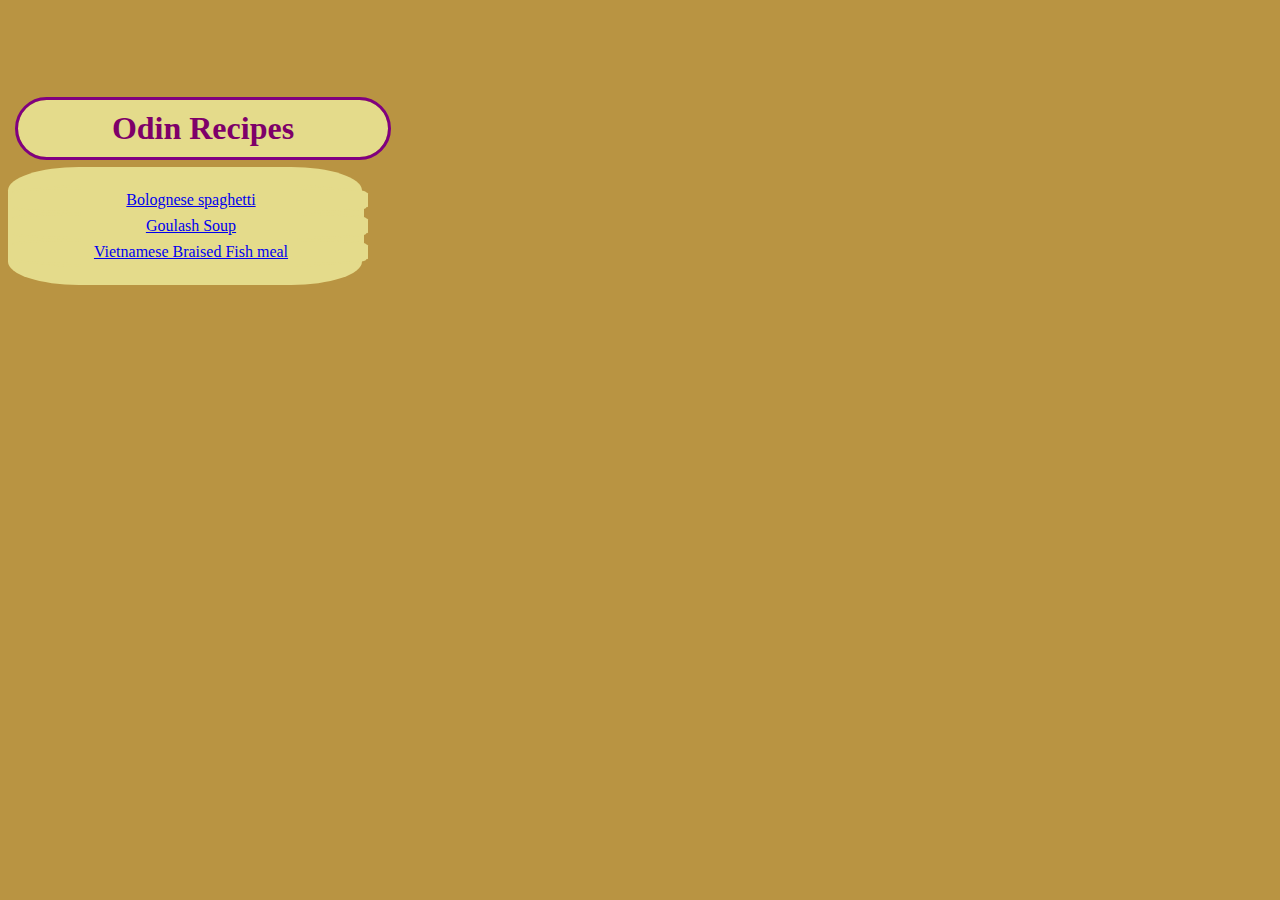
<file: index.html>
<!DOCTYPE html>
<html lang="en">
  <head>
    <meta charset="UTF-8" />
    <meta name="viewport" content="width=device-width, initial-scale=1.0" />
    <title>Odin Recipes Index</title>
    <link rel="stylesheet" href="./styles/styles.css" />
  </head>
  <body>
    <h1 class="titles">Odin Recipes</h1>
    <div class="recipeList">
      <ul class="recipeList">
        <li class="recipeList">
          <a
            href="./recipes/bolognese.html"
            alt="bolognese spaghetti"
            class="recipeList"
            >Bolognese spaghetti</a
          >
        </li>
        <li class="recipeList">
          <a href="./recipes/goulash.html" alt="goulash soup" class="recipeList"
            >Goulash Soup</a
          >
        </li>
        <li class="recipeList">
          <a
            href="./recipes/braised-fish.html"
            alt="vietnamese braded-fish"
            class="recipeList"
            >Vietnamese Braised Fish meal</a
          >
        </li>
      </ul>
    </div>
  </body>
</html>
</file>
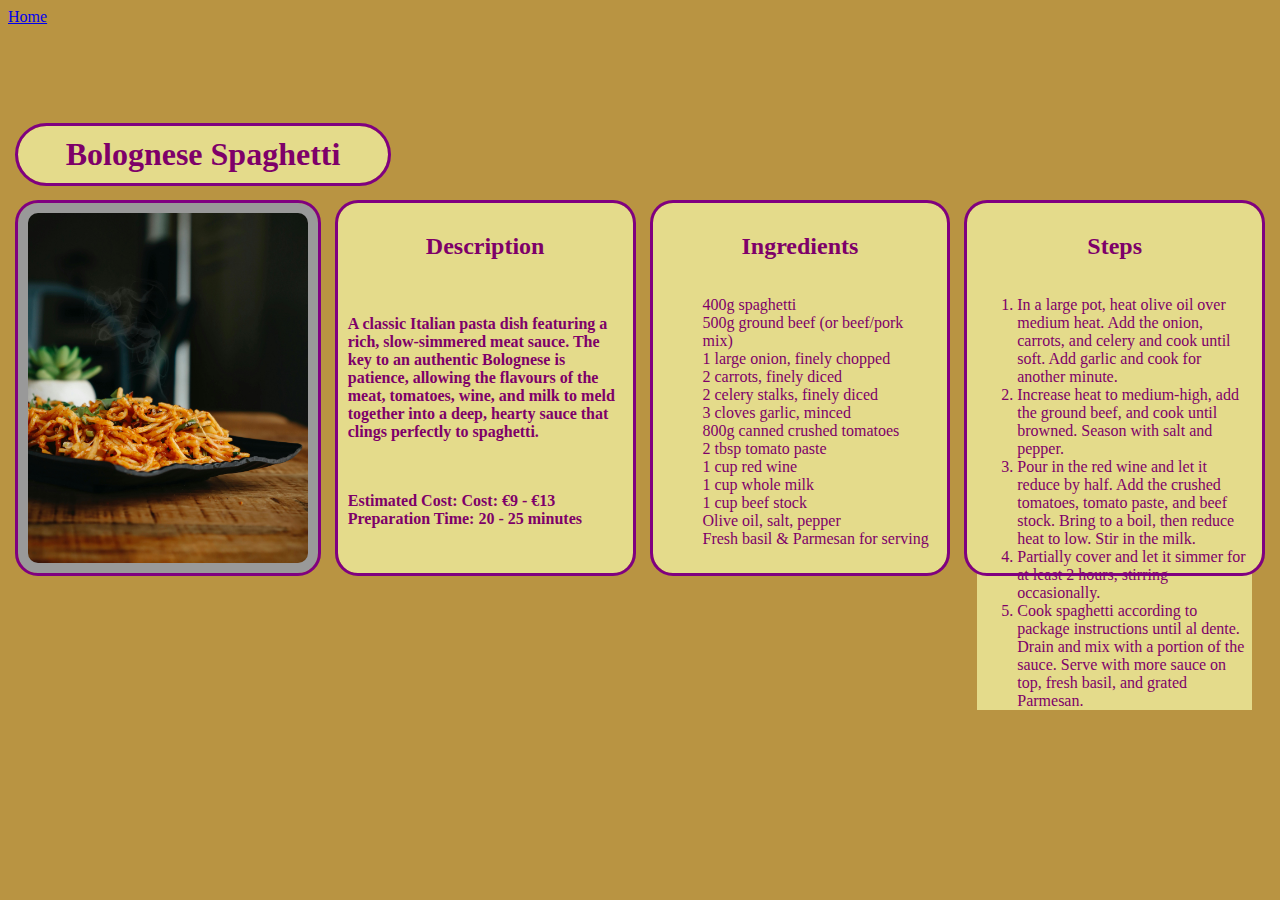
<file: recipes/bolognese.html>
<!DOCTYPE html>
<html lang="en">
  <head>
    <meta charset="UTF-8" />
    <meta name="viewport" content="width=device-width, initial-scale=1.0" />
    <link rel="stylesheet" href="../styles/styles.css" />
    <title>Odin Recipes - Bolognese</title>
  </head>
  <body>
    <a href="../index.html" alt="Go to home">Home</a>
    <h1 class="titles">Bolognese Spaghetti</h1>
    <div class="flex-container">
      <img
        class="recipeImage"
        src="../images/spaghetti.jpg"
        alt="image of spaghetti bolognese"
        height="350"
        width="350"
      />
      <div class="recipeDescription">
        <h2 class="recipeDescription">Description</h2>
        <p class="recipeDescription">
          A classic Italian pasta dish featuring a rich, slow-simmered meat
          sauce. The key to an authentic Bolognese is patience, allowing the
          flavours of the meat, tomatoes, wine, and milk to meld together into a
          deep, hearty sauce that clings perfectly to spaghetti.
        </p>

        <p class="recipeDescription">
          <strong class="recipeDescription">Estimated Cost: </strong> Cost: €9 -
          €13 <br />
          <strong class="recipeDescription"> Preparation Time:</strong> 20 - 25
          minutes
        </p>
      </div>
      <div class="recipeIngredients">
        <h2 class="recipeIngredients">Ingredients</h2>
        <ul class="recipeIngredients">
          <li class="recipeIngredients">400g spaghetti</li>
          <li class="recipeIngredients">500g ground beef (or beef/pork mix)</li>
          <li class="recipeIngredients">1 large onion, finely chopped</li>
          <li class="recipeIngredients">2 carrots, finely diced</li>
          <li class="recipeIngredients">2 celery stalks, finely diced</li>
          <li class="recipeIngredients">3 cloves garlic, minced</li>
          <li class="recipeIngredients">800g canned crushed tomatoes</li>
          <li class="recipeIngredients">2 tbsp tomato paste</li>
          <li class="recipeIngredients">1 cup red wine</li>
          <li class="recipeIngredients">1 cup whole milk</li>
          <li class="recipeIngredients">1 cup beef stock</li>
          <li class="recipeIngredients">Olive oil, salt, pepper</li>
          <li class="recipeIngredients">Fresh basil & Parmesan for serving</li>
        </ul>
      </div>
      <div class="recipeSteps">
        <h2 class="recipeSteps">Steps</h2>
        <ol class="recipeSteps">
          <li class="recipeSteps">
            In a large pot, heat olive oil over medium heat. Add the onion,
            carrots, and celery and cook until soft. Add garlic and cook for
            another minute.
          </li>
          <li class="recipeSteps">
            Increase heat to medium-high, add the ground beef, and cook until
            browned. Season with salt and pepper.
          </li>
          <li class="recipeSteps">
            Pour in the red wine and let it reduce by half. Add the crushed
            tomatoes, tomato paste, and beef stock. Bring to a boil, then reduce
            heat to low. Stir in the milk.
          </li>
          <li class="recipeSteps">
            Partially cover and let it simmer for at least 2 hours, stirring
            occasionally.
          </li>
          <li class="recipeSteps">
            Cook spaghetti according to package instructions until al dente.
            Drain and mix with a portion of the sauce. Serve with more sauce on
            top, fresh basil, and grated Parmesan.
          </li>
        </ol>
      </div>
    </div>
  </body>
</html>
</file>
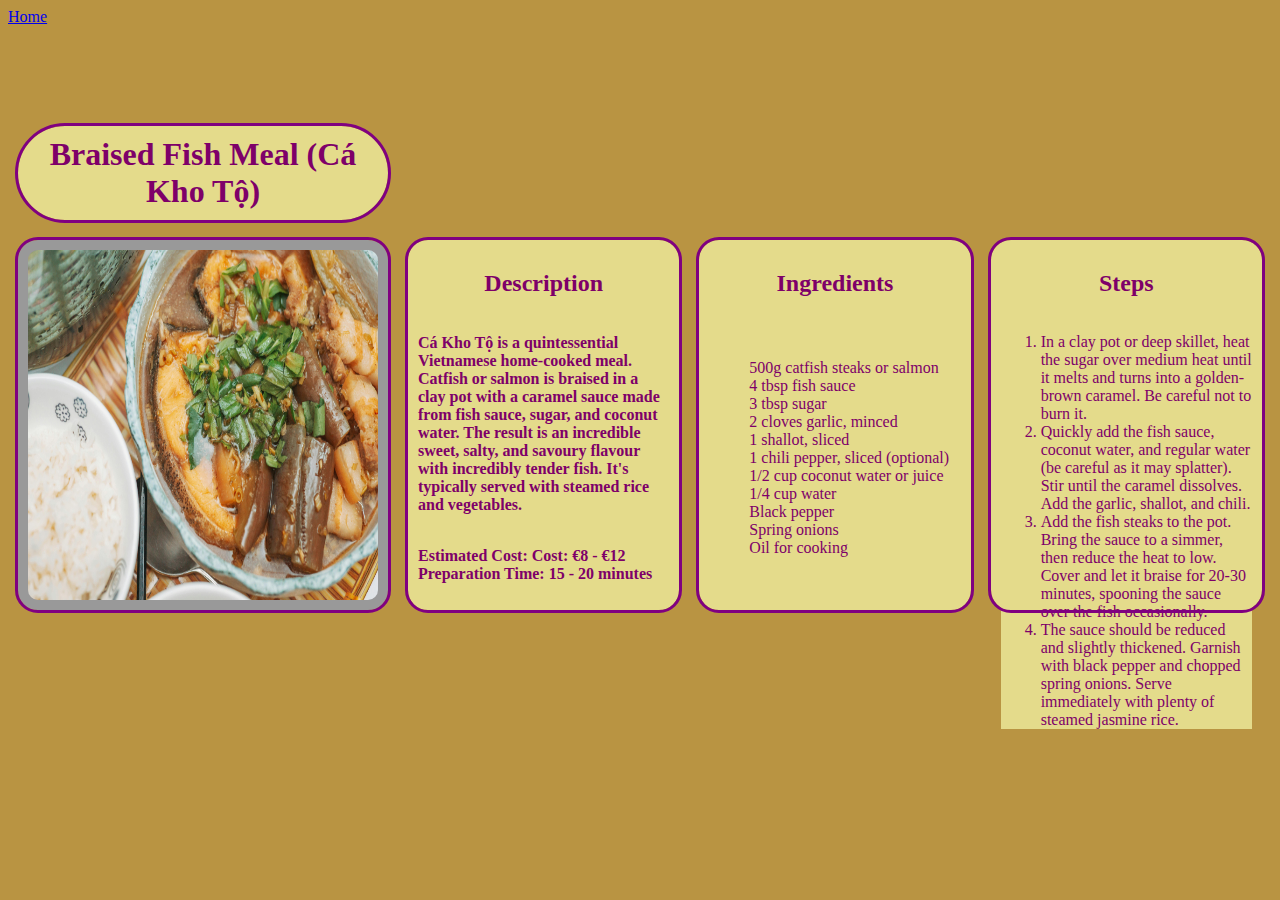
<file: recipes/braised-fish.html>
<!DOCTYPE html>
<html lang="en">
  <head>
    <meta charset="UTF-8" />
    <meta name="viewport" content="width=device-width, initial-scale=1.0" />
    <link rel="stylesheet" href="../styles/styles.css" />
    <title>Odin Recipes - Braised Fish</title>
  </head>
  <body>
    <a href="../index.html" alt="Go to home">Home</a>
    <h1 class="titles">Braised Fish Meal (Cá Kho Tộ)</h1>
    <div class="flex-container">
      <img
        class="recipeImage"
        src="../images/braised-fish-meal.jpg"
        alt="image of vietnamese braised fish meal"
        height="350"
        width="350"
      />
      <div class="recipeDescription">
        <h2 class="recipeDescription">Description</h2>
        <p class="recipeDescription">
          Cá Kho Tộ is a quintessential Vietnamese home-cooked meal. Catfish or
          salmon is braised in a clay pot with a caramel sauce made from fish
          sauce, sugar, and coconut water. The result is an incredible sweet,
          salty, and savoury flavour with incredibly tender fish. It's typically
          served with steamed rice and vegetables.
        </p>

        <p class="recipeDescription">
          <strong class="recipeDescription">Estimated Cost: </strong> Cost: €8 -
          €12 <br />
          <strong class="recipeDescription"> Preparation Time:</strong> 15 - 20
          minutes
        </p>
      </div>
      <div class="recipeIngredients">
        <h2 class="recipeIngredients">Ingredients</h2>
        <ul class="recipeIngredients">
          <li class="recipeIngredients">500g catfish steaks or salmon</li>
          <li class="recipeIngredients">4 tbsp fish sauce</li>
          <li class="recipeIngredients">3 tbsp sugar</li>
          <li class="recipeIngredients">2 cloves garlic, minced</li>
          <li class="recipeIngredients">1 shallot, sliced</li>
          <li class="recipeIngredients">1 chili pepper, sliced (optional)</li>
          <li class="recipeIngredients">1/2 cup coconut water or juice</li>
          <li class="recipeIngredients">1/4 cup water</li>
          <li class="recipeIngredients">Black pepper</li>
          <li class="recipeIngredients">Spring onions</li>
          <li class="recipeIngredients">Oil for cooking</li>
        </ul>
      </div>
      <div class="recipeSteps">
        <h2 class="recipeSteps">Steps</h2>
        <ol class="recipeSteps">
          <li class="recipeSteps">
            In a clay pot or deep skillet, heat the sugar over medium heat until
            it melts and turns into a golden-brown caramel. Be careful not to
            burn it.
          </li>
          <li class="recipeSteps">
            Quickly add the fish sauce, coconut water, and regular water (be
            careful as it may splatter). Stir until the caramel dissolves. Add
            the garlic, shallot, and chili.
          </li>
          <li class="recipeSteps">
            Add the fish steaks to the pot. Bring the sauce to a simmer, then
            reduce the heat to low. Cover and let it braise for 20-30 minutes,
            spooning the sauce over the fish occasionally.
          </li>
          <li class="recipeSteps">
            The sauce should be reduced and slightly thickened. Garnish with
            black pepper and chopped spring onions. Serve immediately with
            plenty of steamed jasmine rice.
          </li>
        </ol>
      </div>
    </div>
  </body>
</html>
</file>
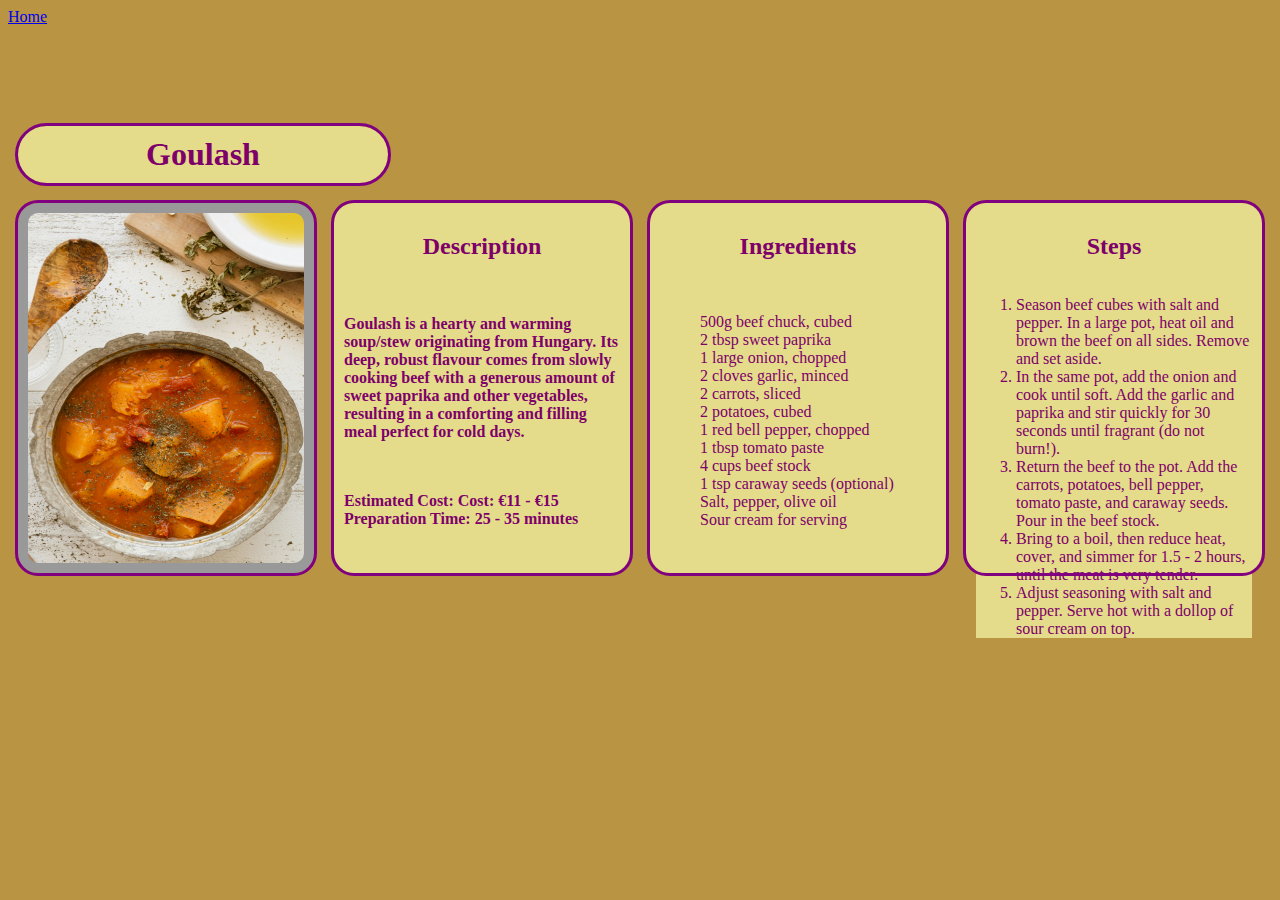
<file: recipes/goulash.html>
<!DOCTYPE html>
<html lang="en">
  <head>
    <meta charset="UTF-8" />
    <meta name="viewport" content="width=device-width, initial-scale=1.0" />
    <link rel="stylesheet" href="../styles/styles.css" />
    <title>Odin Recipes - Goulash</title>
  </head>
  <body>
    <a href="../index.html" alt="Go to home">Home</a>
    <h1 class="titles">Goulash</h1>
    <div class="flex-container">
      <img
        class="recipeImage"
        src="../images/goulash.jpg"
        alt="image of goulash soup"
        height="350"
        width="350"
      />
      <div class="recipeDescription">
        <h2 class="recipeDescription">Description</h2>
        <p class="recipeDescription">
          Goulash is a hearty and warming soup/stew originating from Hungary.
          Its deep, robust flavour comes from slowly cooking beef with a
          generous amount of sweet paprika and other vegetables, resulting in a
          comforting and filling meal perfect for cold days.
        </p>
        <p class="recipeDescription">
          <strong class="recipeDescription">Estimated Cost: </strong> Cost: €11
          - €15 <br />
          <strong class="recipeDescription"> Preparation Time:</strong> 25 - 35
          minutes
        </p>
      </div>
      <div class="recipeIngredients">
        <h2 class="recipeIngredients">Ingredients</h2>
        <ul class="recipeIngredients">
          <li class="recipeIngredients">500g beef chuck, cubed</li>
          <li class="recipeIngredients">2 tbsp sweet paprika</li>
          <li class="recipeIngredients">1 large onion, chopped</li>
          <li class="recipeIngredients">2 cloves garlic, minced</li>
          <li class="recipeIngredients">2 carrots, sliced</li>
          <li class="recipeIngredients">2 potatoes, cubed</li>
          <li class="recipeIngredients">1 red bell pepper, chopped</li>
          <li class="recipeIngredients">1 tbsp tomato paste</li>
          <li class="recipeIngredients">4 cups beef stock</li>
          <li class="recipeIngredients">1 tsp caraway seeds (optional)</li>
          <li class="recipeIngredients">Salt, pepper, olive oil</li>
          <li class="recipeIngredients">Sour cream for serving</li>
        </ul>
      </div>
      <div class="recipeSteps">
        <h2 class="recipeSteps">Steps</h2>
        <ol class="recipeSteps">
          <li class="recipeSteps">
            Season beef cubes with salt and pepper. In a large pot, heat oil and
            brown the beef on all sides. Remove and set aside.
          </li>
          <li class="recipeSteps">
            In the same pot, add the onion and cook until soft. Add the garlic
            and paprika and stir quickly for 30 seconds until fragrant (do not
            burn!).
          </li>
          <li class="recipeSteps">
            Return the beef to the pot. Add the carrots, potatoes, bell pepper,
            tomato paste, and caraway seeds. Pour in the beef stock.
          </li>
          <li class="recipeSteps">
            Bring to a boil, then reduce heat, cover, and simmer for 1.5 - 2
            hours, until the meat is very tender.
          </li>
          <li class="recipeSteps">
            Adjust seasoning with salt and pepper. Serve hot with a dollop of
            sour cream on top.
          </li>
        </ol>
      </div>
    </div>
  </body>
</html>
</file>
<file: styles/styles.css>
* {
  background-color: rgba(185, 148, 66, 10);
  font-family: Times, serif, Arial, Helvetica, sans-serif;
}

ul {
  list-style: none;
}

h1 {
  display: grid;
  width: 350px;
  padding: 10px;
  margin: 10px;
  outline: 3px solid purple;
  border-radius: 10cqb;
  margin-top: 100px;
}

h1,
h2 {
  text-align: center;
}

.recipeList {
  background-color: rgb(228, 219, 139);
  display: block;
  padding: 2px;
  text-align: center;
  border-radius: 20%;
  width: 350px;
}

.titles {
  background-color: rgb(228, 219, 139);
  text-align: center;
}

.recipeImage {
  padding: 10px;
  width: 350px;
  height: 350px;
  display: grid;
  margin: 10px;
  align-items: center;
  border-radius: 20px;
  outline: 3px solid purple;
  background-color: rgb(153, 153, 153);
  flex: 1;
}

.recipeDescription {
  background-color: rgb(228, 219, 139);
}

div.recipeDescription {
  padding: 10px;
  margin: 10px;
  border-radius: 20px;
  display: grid;
  width: 350px;
  overflow-wrap: break-word;
  word-break: break-word;
  text-align: left;
  height: 350px;
  outline: 3px solid purple;
  font-weight: bolder;
  flex: 1;
}

.recipeIngredients {
  background-color: rgb(228, 219, 139);
}
div.recipeIngredients {
  padding: 10px;
  margin: 10px;
  border-radius: 20px;
  display: grid;
  width: 350px;
  height: 350px;
  overflow-wrap: break-word;
  word-break: break-word;
  text-align: left;
  outline: 3px solid purple;
  flex: 1;
}

.recipeSteps {
  background-color: rgb(228, 219, 139);
}

div.recipeSteps {
  padding: 10px;
  border-radius: 20px;
  display: grid;
  width: 350px;
  height: 350px;
  overflow-wrap: break-word;
  word-break: break-word;
  text-align: left;
  margin: 10px;
  /* margin-bottom: 100px; */
  outline: 3px solid purple;
  flex: 1;
}

p,
li,
h1,
h2 {
  color: rgb(126, 0, 105);
}

ul,
ol {
  text-align: left;
}

.flex-container {
  justify-content: space-between;
  align-items: center;
  flex-wrap: wrap;
  align-content: flex-start;
}

.flex-container img,
div {
  display: flex;
}
</file>
